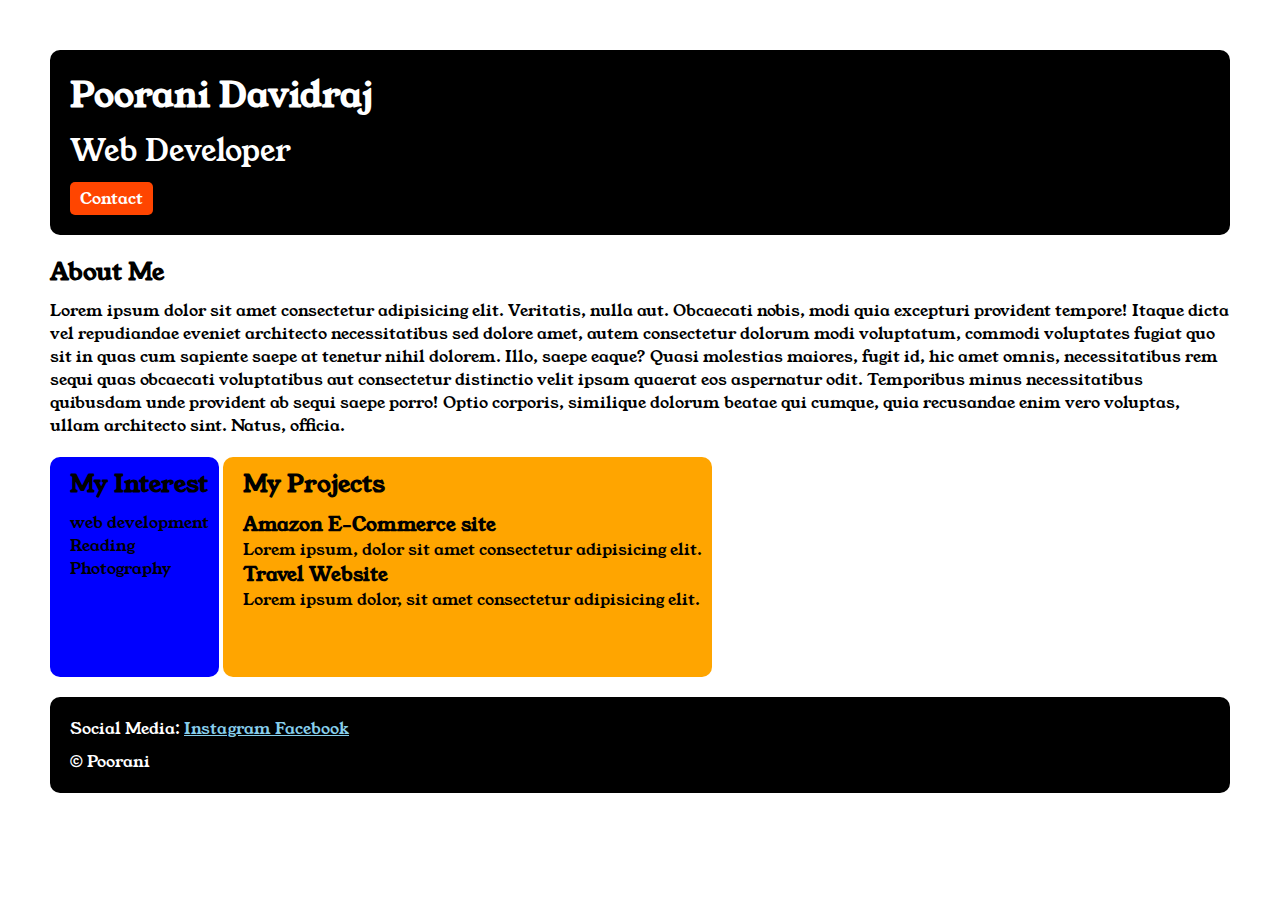
<file: index.html>
<!DOCTYPE html>
<html lang="en">

<head>
    <meta charset="UTF-8">
    <meta name="viewport" content="width=device-width, initial-scale=1.0">
    <title>Portfolio</title>
    <link rel="stylesheet" href="profile_style.css">
    <link rel="preconnect" href="https://fonts.googleapis.com">
    <link rel="preconnect" href="https://fonts.gstatic.com" crossorigin>
    <link href="https://fonts.googleapis.com/css2?family=Young+Serif&display=swap" rel="stylesheet">
</head>

<body>
    <div class="container">
    
    <div class="sec-one">
        <h2 class="sec-one__name">
            Poorani Davidraj
        </h2>
        <p class="sec-one__role">Web Developer</p>
        <a class = "sec_one__contact" href="contact.html">Contact</a>
    </div>
    
    <div class="sec-two">
        <h2 class="sec-two__title">About Me</h2>
        <p class="sec-two__desc">Lorem ipsum dolor sit amet consectetur adipisicing elit. Veritatis, nulla aut. 
            Obcaecati nobis, modi quia excepturi provident tempore! Itaque dicta vel repudiandae eveniet 
            architecto necessitatibus sed dolore amet, autem consectetur dolorum modi voluptatum, commodi 
            voluptates fugiat quo sit in quas cum sapiente saepe at tenetur nihil dolorem. Illo, saepe eaque? 
            Quasi molestias maiores, fugit id, hic amet omnis, necessitatibus rem sequi quas obcaecati voluptatibus
            aut consectetur distinctio velit ipsam quaerat eos aspernatur odit. Temporibus minus necessitatibus 
            quibusdam unde provident ab sequi saepe porro! Optio corporis, similique dolorum beatae qui cumque, 
            quia recusandae enim vero voluptas, ullam architecto sint. Natus, officia.
        </p>
    </div>

    <div class="sec-three">
        <h2 class="sec-three__title">My Interest</h2>
        <ul class="sec-three__desc">
            <li>web development</li>
            <li>Reading</li>
            <li>Photography</li>
        </ul>
    </div>
    
    <div class="sec-four">
    <h2 class="sec-four__title">My Projects</h2>
    <ul class="sec-four__desc">
    <li>
        <h3>Amazon E-Commerce site</h3>
        <p>Lorem ipsum, dolor sit amet consectetur adipisicing elit. 
           </p>
    </li>
    <li>
        <h3>Travel Website</h3>
        <p>Lorem ipsum dolor, sit amet consectetur adipisicing elit. 
           </p>
    </li>
    </ul>    
    </div>
    <div class="sec-five">
    <p class="sec-five__title">Social Media:
        <a href=""> Instagram </a>
        <a href=""> Facebook </a>
    </p>

    <p class="sec-five__desc">&copy; Poorani</p>
    </div>
</div>
</body>
</html>
</file>
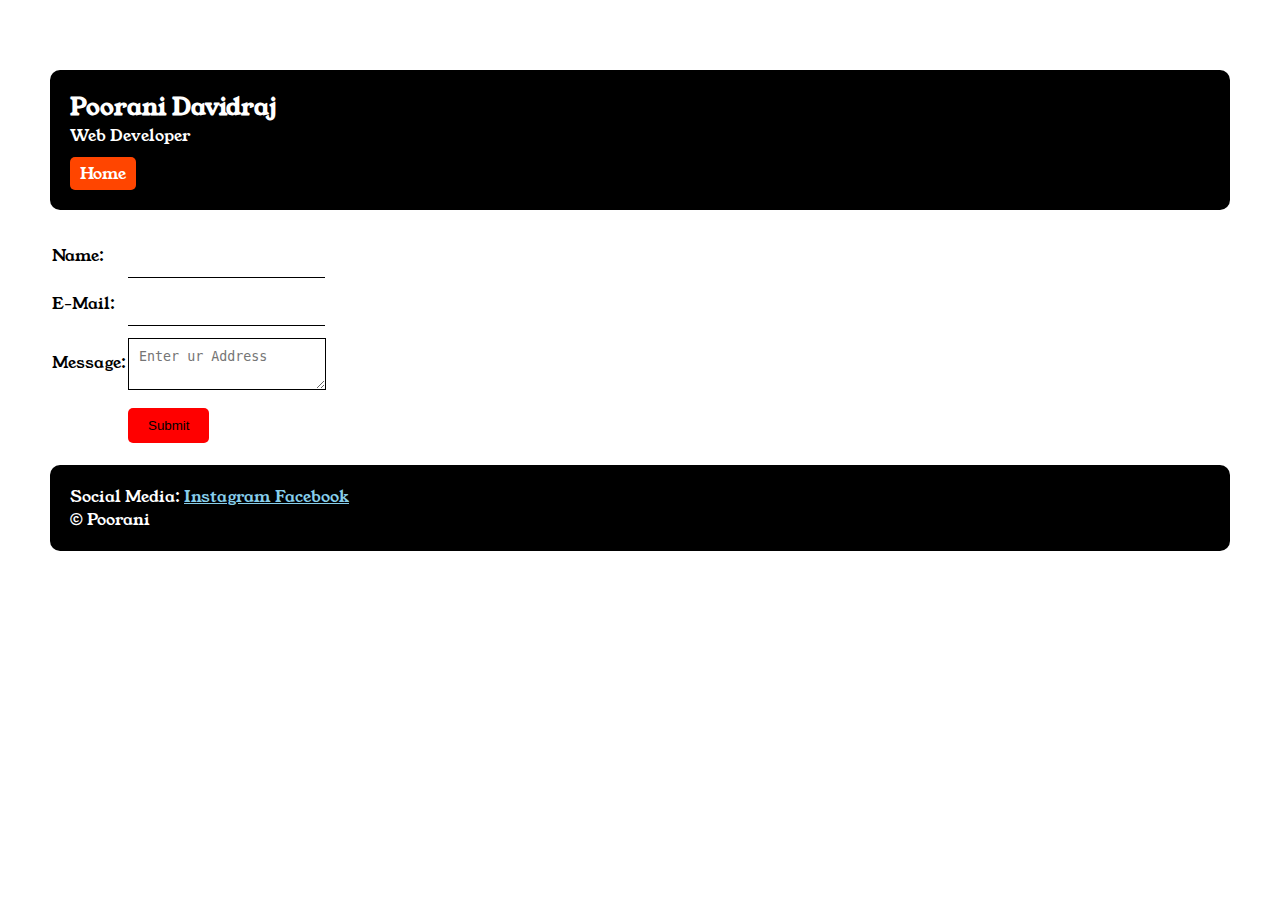
<file: contact.html>
<!DOCTYPE html>
<html lang="en">
<head>
    <meta charset="UTF-8">
    <meta name="viewport" content="width=device-width, initial-scale=1.0">
    <title>Contact</title>
    <link rel="stylesheet" href="contact_style.css">
    <link rel="preconnect" href="https://fonts.googleapis.com">
    <link rel="preconnect" href="https://fonts.gstatic.com" crossorigin>
    <link href="https://fonts.googleapis.com/css2?family=Young+Serif&display=swap" rel="stylesheet">
</head>
<body>
    <div class="container">
    <div class="sec-one">
        <h2 class="sec-one__name">
            Poorani Davidraj
        </h2>
        <p class="sec-one__role">Web Developer</p>
        <a class = "sec_one__contact" href="index.html">Home</a>
    </div>

    <div class="contact-form">
    <form class="sec-two">
        <table>
            <tr>
                <td><label>Name: </label></td>
                <td><input class="contact-form__input" alt="Enter ur Name"></td>
            </tr>

            <tr>
                <td><label>E-Mail: </label></td>
                <td><input class="contact-form__input" type="text" alt="Enter ur Name"></td>
            </tr>
            <tr>
                <td><label>Message: </label></td>
                <td><textarea class="contact-form__textarea" placeholder="Enter ur Address" ></textarea></td>
            </tr>
            <tr>
                <td></td>
                <td><button class="contact-form__submit">Submit</button></td>
            </tr>
        </table>
    </form>
    </div>

    <div class="sec-five">
    <p class="sec-five__title">Social Media:
        <a href=""> Instagram </a>
        <a href=""> Facebook </a>
    </p>

    <p class="sec-five__desc">&copy; Poorani</p>
    </div>
    </div>
</body>
</html>
</file>
<file: profile_style.css>
*{
    padding:0;
    margin:0;
}

body{
   font-family: "Young Serif", serif; 
}

.container{
    padding: 50px;
}

.sec-one{
    background-color: black;
    color: white;
    padding: 20px;
    border-radius: 10px;
}

.sec_one__contact{
    background-color: orangered;
    color: white;
    text-decoration: none;
    padding-left: 10px;
    padding-right: 10px;
    padding-top: 5px;
    padding-bottom: 5px;
    display: inline-block;
    border-radius: 5px;
    margin-top: 10px;
}

.sec-one__name{
    font-size: 35px;
}

.sec-one__role{
    font-size: 30px;
    margin-top: 10px;
}

.sec-two, .sec-three, .sec-four, .sec-five{
    margin-top: 20px;
}

.sec-two__desc, .sec-three__desc, .sec-four__desc, .sec-five__desc{
    margin-top: 10px;
}

.sec-five{
    background-color: black;
    color: white;
    padding: 20px;
    border-radius: 10px;
}

.sec-five__title a{
    color: skyblue;
}

.sec-three{
    background-color: blue;
    padding :10px;
    padding-left: 20px;
    border-radius: 10px;
    display: inline-block;
    height: 200px;
    vertical-align: top;
}

.sec-four{
    background-color: orange;
    padding :10px;
    padding-left: 20px;
    border-radius: 10px;
    display: inline-block;
    height: 200px;
    vertical-align: top;
}

.sec-three__desc li, .sec-four__desc li{
    list-style: none;
}
</file>
<file: contact_style.css>
*{
    padding:0;
    margin:0;
}

body{
   font-family: "Young Serif", serif; 
}

.container{
    padding: 50px;
}

.sec-one{
    background-color: black;
    color: white;
    padding: 20px;
    border-radius: 10px;
}

.sec_one__contact{
    background-color: orangered;
    color: white;
    text-decoration: none;
    padding-left: 10px;
    padding-right: 10px;
    padding-top: 5px;
    padding-bottom: 5px;
    display: inline-block;
    border-radius: 5px;
    margin-top: 10px;
}

.sec-five{
    background-color: black;
    color: white;
    padding: 20px;
    border-radius: 10px;
}

.sec-five__title a{
    color: skyblue;
}

.sec-one, .sec-two, .sec-five{
    margin-top: 20px;
}

.contact-form{
    margin-top: 20px;
}

.contact-form__input{
    margin-top: 10px;
    border: none;
    padding: 10px;
    border-bottom: solid black 1px;
}

.contact-form__textarea{
    margin-top: 10px;
    border: none;
    padding: 10px;
    border: solid black 1px;
}

.contact-form__submit{
    margin-top: 10px;
    padding-top: 10px;
    padding-bottom: 10px;
    padding-left: 20px;
    padding-right: 20px;
    background-color: red;
    color: black;
    border-radius: 5px;
    border: none;
}
</file>
